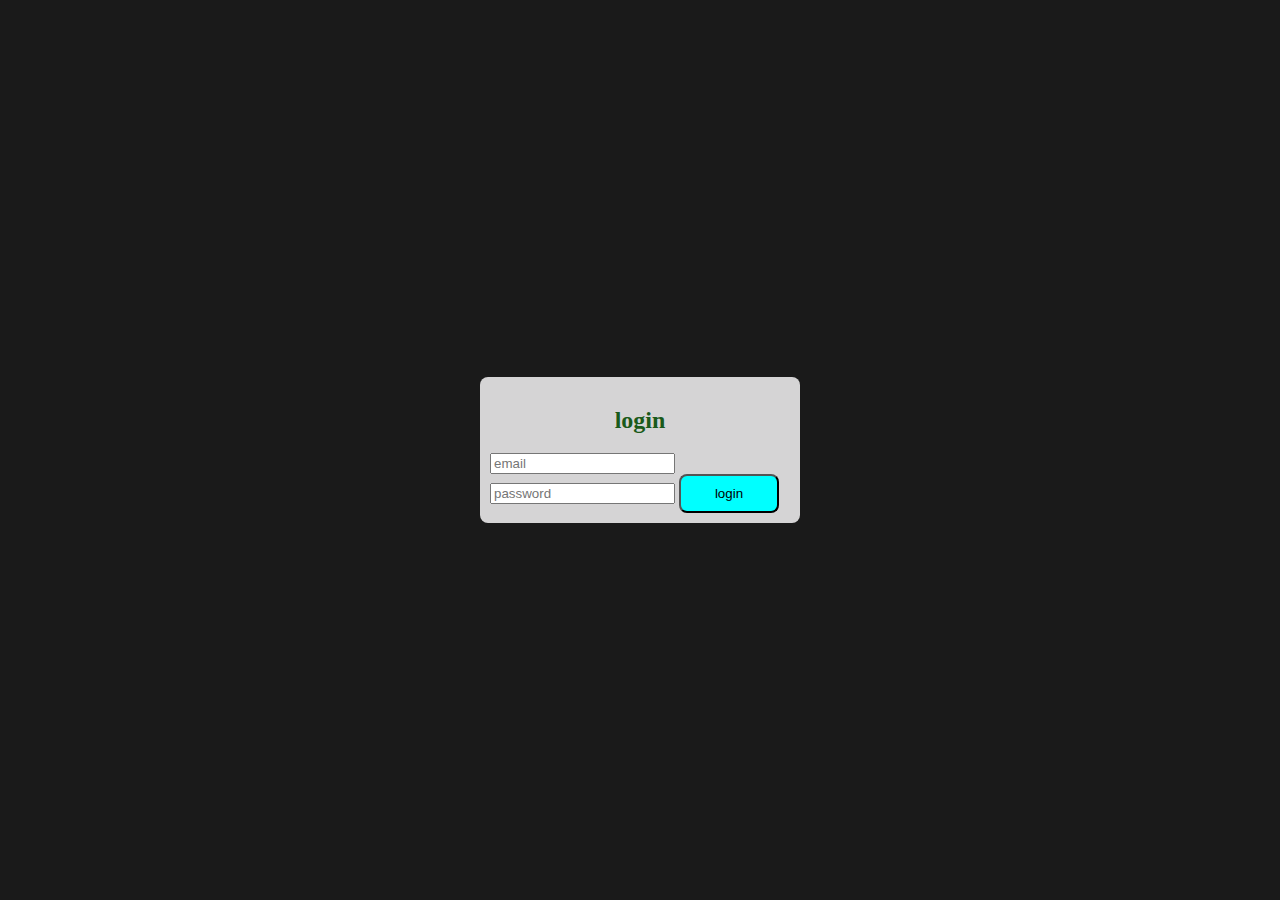
<file: login.html>
<!DOCTYPE html>
<html lang="en">
<head>
    <meta charset="UTF-8">
    <meta name="viewport" content="width=device-width, initial-scale=1.0">
    <title>login page</title>
    <style>
        body {
            background-color: #1a1a1a;
            margin:0;
            padding:0;
            height: 100vh;
            display: flex;
            justify-content:  center;
            align-items: center;
        }
        .card{
            background-color: #d5d4d5;
            border-radius: 8px;
            padding: 10px;
            width:300px;
        }
        h2{
            color: #1a5a1a;
            text-align:center;

        }
        button{
            align-self: center;
            width: 100px;
            background-color:aqua;
            padding:10px;
            border-radius:8px;;
        }
        button:hover{
            background-color: rgb(80, 80, 102)
        }
        
        
    </style>
</head>
<body>
    <div class="card">
    <h2>login</h2>
    <form>
        <input type="email" name="" id="" placeholder="email">
        <input type="password" name="" id="" placeholder="password">
        <button type="submit">login</button>
    </form>
    </div>
</body>
</html>
</file>
